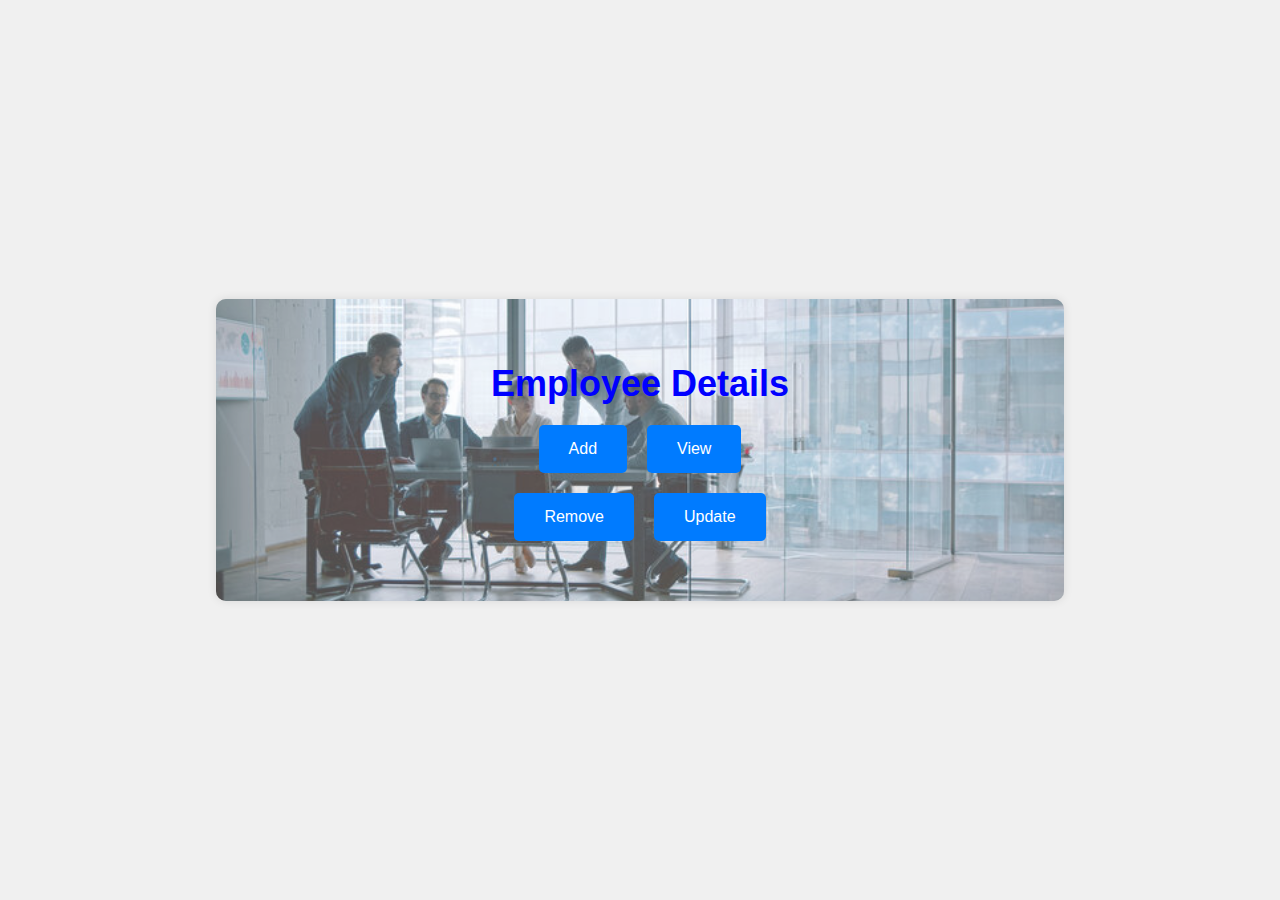
<file: Index.html>
<!DOCTYPE html>
<html lang="en">
  <head>
    <meta charset="UTF-8" />
    <meta name="viewport" content="width=device-width, initial-scale=1.0" />
    <title>Employee Details</title>
    <link rel="stylesheet" href="styles.css" />
  </head>
  <body>
    <div class="container">
      <h1>Employee Details</h1>
      <div class="button-container">
        <button class="btn" id="add-button">Add</button>
        <button class="btn" id="view-button">View</button>
      </div>
      <div class="button-container">
        <button class="btn" id="remove-button">Remove</button>
        <button class="btn" id="update-button">Update</button>
      </div>
    </div>

    <script>
      // Get references to the "Add", "View", and "Remove" buttons
      const addButton = document.getElementById("add-button");
      const viewButton = document.getElementById("view-button");
      const removeButton = document.getElementById("remove-button");
      const updateButton = document.getElementById("update-button");

      // Add click event listener to the "Add" button
      addButton.addEventListener("click", function () {
        // Redirect to Add.html when the button is clicked
        window.location.href = "Add.html";
      });

      // Add click event listener to the "View" button
      viewButton.addEventListener("click", function () {
        // Redirect to View.html when the button is clicked
        window.location.href = "View.html";
      });

      // Add click event listener to the "Remove" button
      removeButton.addEventListener("click", function () {
        // Redirect to Remove.html when the button is clicked
        window.location.href = "Remove.html";
      });
      // Add click event listener to the "Update" button
      updateButton.addEventListener("click", function () {
        // Redirect to Remove.html when the button is clicked
        window.location.href = "Update.html";
      });
    </script>
  </body>
</html>
</file>
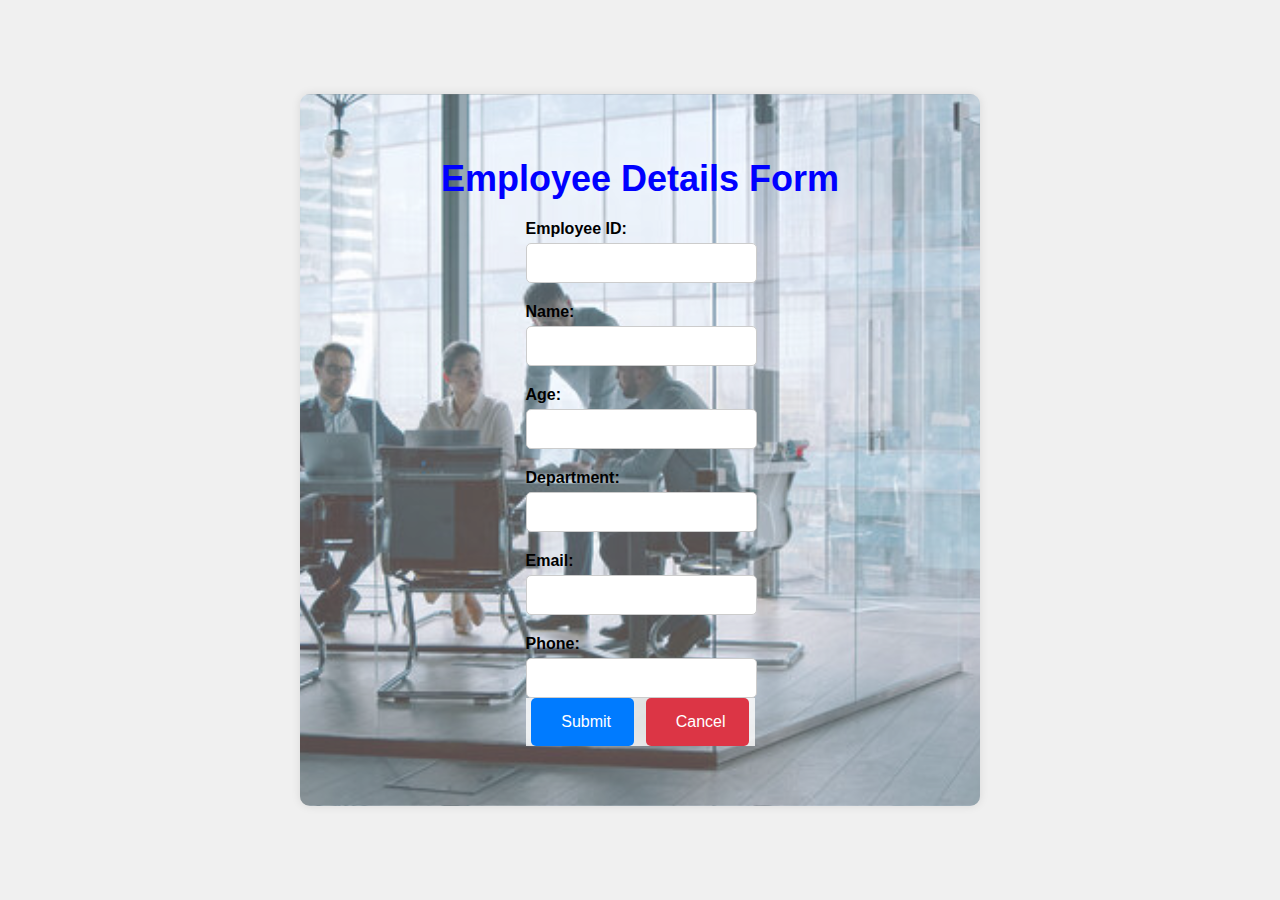
<file: Add.html>
<!DOCTYPE html>
<html lang="en">
  <head>
    <meta charset="UTF-8" />
    <meta name="viewport" content="width=device-width, initial-scale=1.0" />
    <title>Employee Details Form</title>
    <link rel="stylesheet" href="Add.css" />
  </head>
  <body>
    <div class="container">
      <h1>Employee Details Form</h1>
      <form id="employee-form">
        <div class="form-group">
          <label for="emp-id">Employee ID:</label>
          <input type="text" id="emp-id" name="emp-id" required />
        </div>
        <div class="form-group">
          <label for="name">Name:</label>
          <input type="text" id="name" name="name" required />
        </div>
        <div class="form-group">
          <label for="age">Age:</label>
          <input type="number" id="age" name="age" required />
        </div>
        <div class="form-group">
          <label for="department">Department:</label>
          <input type="text" id="department" name="department" required />
        </div>
        <div class="form-group">
          <label for="email">Email:</label>
          <input type="email" id="email" name="email" required />
        </div>
        <div class="form-group">
          <label for="phone">Phone:</label>
          <input type="tel" id="phone" name="phone" required />
        </div>
        <div class="button-container">
          <button type="submit" class="btn" id="submit-btn">Submit</button>
          <button type="button" class="btn cancel-btn" id="cancel-btn">
            Cancel
          </button>
        </div>
      </form>
    </div>

    <script>
      const form = document.getElementById("employee-form");

      // Event listener for form submission
      form.addEventListener("submit", function (event) {
        event.preventDefault(); // Prevent default form submission

        // Get form data
        const formData = new FormData(form);
        const employeeData = {};

        // Convert FormData to object
        formData.forEach((value, key) => {
          employeeData[key] = value;
        });

        // Store data in localStorage
        localStorage.setItem(
          "employeeData-" + employeeData["emp-id"],
          JSON.stringify(employeeData)
        );

        // Redirect to index.html (replace with your desired redirect)
        window.location.href = "index.html"; // Redirect to index.html or another page
      });

      // Event listener for Cancel button
      const cancelButton = document.getElementById("cancel-btn");
      cancelButton.addEventListener("click", function () {
        // Redirect to index.html (replace with your desired redirect)
        window.location.href = "index.html"; // Redirect to index.html or another page
      });
    </script>
  </body>
</html>
</file>
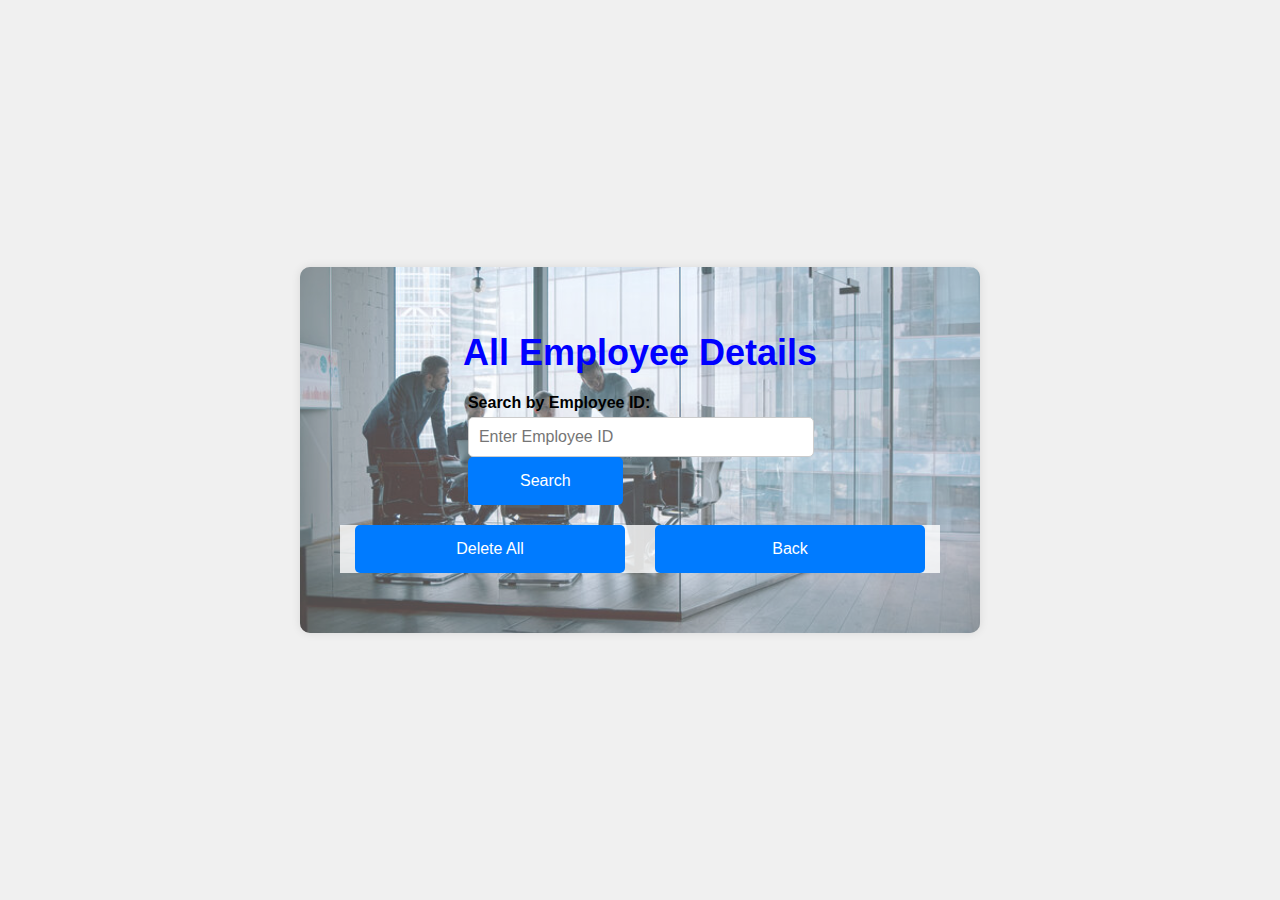
<file: Remove.html>
<!DOCTYPE html>
<html lang="en">
  <head>
    <meta charset="UTF-8" />
    <meta name="viewport" content="width=device-width, initial-scale=1.0" />
    <title>View Employee Details</title>
    <link rel="stylesheet" href="Add.css" />
    <style>
      /* Additional or overridden styles can be added here */
      .search-container {
        margin-bottom: 20px;
      }
      .button-container {
        margin-top: 20px; /* Add margin above button container */
      }
      .employee-item {
        margin-bottom: 20px; /* Add margin between employee items */
        padding-bottom: 10px; /* Add padding at the bottom of each employee item */
        border-bottom: 1px solid #ccc; /* Add a border to separate employee items */
      }
    </style>
  </head>
  <body>
    <div class="container">
      <h1>All Employee Details</h1>
      <div class="search-container">
        <label for="search-input">Search by Employee ID:</label>
        <input type="text" id="search-input" placeholder="Enter Employee ID" />
        <button class="btn" id="search-btn">Search</button>
      </div>
      <div id="employee-list"></div>
      <div class="button-container">
        <button class="btn delete-all-btn" id="delete-all-button">
          Delete All
        </button>
        <button class="btn" id="back-btn">Back</button>
      </div>
    </div>

    <script>
      // Function to fetch and display all stored employee data
      function displayAllEmployeeData() {
        const employeeListDiv = document.getElementById("employee-list");
        employeeListDiv.innerHTML = ""; // Clear existing content

        // Iterate through all items in localStorage
        for (let i = 0; i < localStorage.length; i++) {
          const key = localStorage.key(i);
          if (key.startsWith("employeeData-")) {
            const employeeData = JSON.parse(localStorage.getItem(key));

            // Construct HTML for displaying employee details with delete button
            const html = `
                        <div class="employee-item">
                            <p><strong>Employee ID:</strong> ${employeeData["emp-id"]}</p>
                            <p><strong>Name:</strong> ${employeeData.name}</p>
                            <p><strong>Age:</strong> ${employeeData.age}</p>
                            <p><strong>Department:</strong> ${employeeData.department}</p>
                            <p><strong>Email:</strong> ${employeeData.email}</p>
                            <p><strong>Phone:</strong> ${employeeData.phone}</p>
                            <button class="btn delete-btn" onclick="deleteEmployee('${employeeData["emp-id"]}')">Delete</button>
                        </div>
                    `;

            // Append each employee detail to the employeeListDiv
            employeeListDiv.innerHTML += html;
          }
        }
      }

      // Function to filter employee data based on Employee ID
      function searchEmployeeById(employeeId) {
        const employeeListDiv = document.getElementById("employee-list");
        employeeListDiv.innerHTML = ""; // Clear existing content

        // Retrieve specific employee data from localStorage
        const employeeData = JSON.parse(
          localStorage.getItem("employeeData-" + employeeId)
        );

        // If employeeData is found, display it
        if (employeeData) {
          // Construct HTML for displaying employee details with delete button
          const html = `
                    <div class="employee-item">
                        <p><strong>Employee ID:</strong> ${employeeData["emp-id"]}</p>
                        <p><strong>Name:</strong> ${employeeData.name}</p>
                        <p><strong>Age:</strong> ${employeeData.age}</p>
                        <p><strong>Department:</strong> ${employeeData.department}</p>
                        <p><strong>Email:</strong> ${employeeData.email}</p>
                        <p><strong>Phone:</strong> ${employeeData.phone}</p>
                        <button class="btn delete-btn" onclick="deleteEmployee('${employeeData["emp-id"]}')">Delete</button>
                    </div>
                `;

          // Append the employee detail to the employeeListDiv
          employeeListDiv.innerHTML = html;
        } else {
          // Display message if no employee with the given ID is found
          employeeListDiv.innerHTML = `<p>No employee found with ID: ${employeeId}</p>`;
        }
      }

      // Event listener for Search button
      const searchButton = document.getElementById("search-btn");
      searchButton.addEventListener("click", function () {
        const searchInput = document
          .getElementById("search-input")
          .value.trim();
        if (searchInput !== "") {
          searchEmployeeById(searchInput);
        } else {
          displayAllEmployeeData(); // If search input is empty, display all data
        }
      });

      // Function to delete employee data from localStorage
      function deleteEmployee(employeeId) {
        localStorage.removeItem("employeeData-" + employeeId);
        displayAllEmployeeData(); // Refresh employee list after deletion
        // No alert or confirmation prompt
      }

      // Function to delete all employee data from localStorage
      function deleteAllEmployees() {
        // Iterate through localStorage and remove all items starting with "employeeData-"
        for (let i = 0; i < localStorage.length; i++) {
          const key = localStorage.key(i);
          if (key.startsWith("employeeData-")) {
            localStorage.removeItem(key);
          }
        }
        displayAllEmployeeData(); // Refresh employee list after deletion
        // No alert or confirmation prompt
      }

      // Event listener for Delete All button
      const deleteAllButton = document.getElementById("delete-all-button");
      deleteAllButton.addEventListener("click", deleteAllEmployees);

      // Event listener for Back button
      const backButton = document.getElementById("back-btn");
      backButton.addEventListener("click", function () {
        // Redirect to index.html (or another page)
        window.location.href = "index.html"; // Adjust as needed
      });

      // Call function to display all employee data when the page loads
      displayAllEmployeeData();
    </script>
  </body>
</html>
</file>
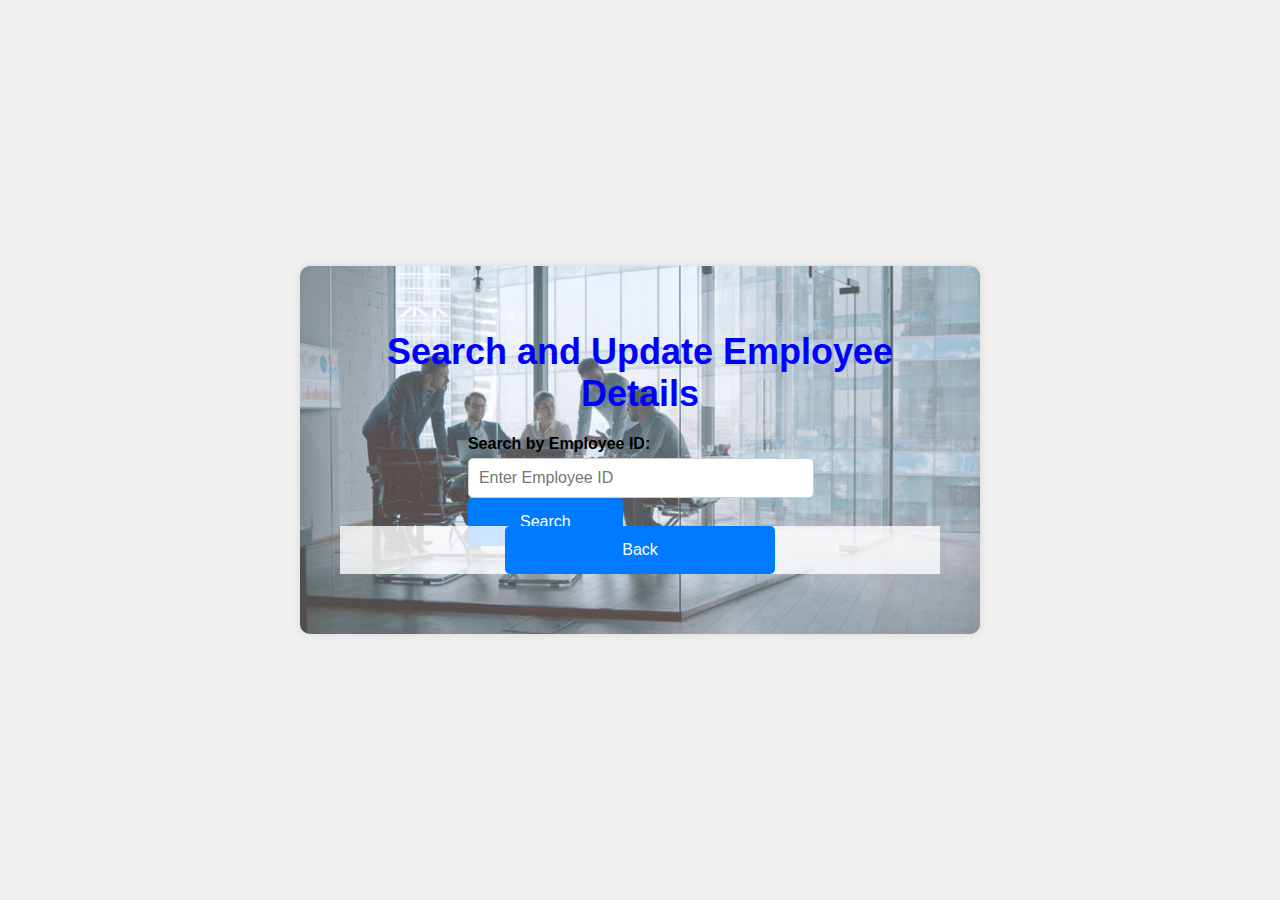
<file: Update.html>
<!DOCTYPE html>
<html lang="en">
<head>
  <meta charset="UTF-8">
  <meta name="viewport" content="width=device-width, initial-scale=1.0">
  <title>Search and Update Employee Details</title>
  <link rel="stylesheet" href="Add.css"> <!-- Link to your shared CSS file -->
</head>
<body>
  <div class="container">
    <h1>Search and Update Employee Details</h1>
    <div class="search-container">
      <label for="search-input">Search by Employee ID:</label>
      <input type="text" id="search-input" placeholder="Enter Employee ID">
      <button class="btn" id="search-btn">Search</button>
    </div>
    <div id="employee-details"></div>
    <div class="button-container">
      <button class="btn" id="back-btn">Back</button>
    </div>
  </div>

  <script>
    // Function to fetch employee data by ID and populate the form
    function searchAndUpdateEmployee(employeeId) {
      const employeeDetailsDiv = document.getElementById("employee-details");
      employeeDetailsDiv.innerHTML = ""; // Clear existing content

      // Retrieve specific employee data from localStorage
      const employeeData = JSON.parse(localStorage.getItem("employeeData-" + employeeId));

      // If employeeData is found, display form to update
      if (employeeData) {
        // Construct HTML for updating employee details form
        const html = `
          <form id="update-form">
            <input type="hidden" id="emp-id" name="emp-id" value="${employeeData['emp-id']}">
            <div class="form-group">
              <label for="name">Name:</label>
              <input type="text" id="name" name="name" value="${employeeData.name}" required>
            </div>
            <div class="form-group">
              <label for="age">Age:</label>
              <input type="number" id="age" name="age" value="${employeeData.age}" required>
            </div>
            <div class="form-group">
              <label for="department">Department:</label>
              <input type="text" id="department" name="department" value="${employeeData.department}" required>
            </div>
            <div class="form-group">
              <label for="email">Email:</label>
              <input type="email" id="email" name="email" value="${employeeData.email}" required>
            </div>
            <div class="form-group">
              <label for="phone">Phone:</label>
              <input type="tel" id="phone" name="phone" value="${employeeData.phone}" required>
            </div>
            <div class="button-container">
              <button type="submit" class="btn" id="update-btn">Update</button>
              <button type="button" class="btn cancel-btn" id="cancel-btn">Cancel</button>
            </div>
          </form>
        `;

        // Append the form to employeeDetailsDiv
        employeeDetailsDiv.innerHTML = html;

        // Event listener for form submission
        const updateForm = document.getElementById("update-form");
        updateForm.addEventListener("submit", function (event) {
          event.preventDefault(); // Prevent default form submission

          // Get form data
          const formData = new FormData(updateForm);
          const updatedEmployeeData = {};

          // Convert FormData to object
          formData.forEach((value, key) => {
            updatedEmployeeData[key] = value;
          });

          // Update data in localStorage
          localStorage.setItem("employeeData-" + updatedEmployeeData["emp-id"], JSON.stringify(updatedEmployeeData));

          // Redirect to index.html (replace with your desired redirect)
          window.location.href = "index.html"; // Redirect to index.html or another page
        });

        // Event listener for Cancel button
        const cancelButton = document.getElementById("cancel-btn");
        cancelButton.addEventListener("click", function () {
          // Redirect to index.html (replace with your desired redirect)
          window.location.href = "index.html"; // Redirect to index.html or another page
        });
      } else {
        // Display message if no employee with the given ID is found
        employeeDetailsDiv.innerHTML = `<p>No employee found with ID: ${employeeId}</p>`;
      }
    }

    // Event listener for Search button
    const searchButton = document.getElementById("search-btn");
    searchButton.addEventListener("click", function () {
      const searchInput = document.getElementById("search-input").value.trim();
      if (searchInput !== "") {
        searchAndUpdateEmployee(searchInput);
      } else {
        // Handle empty search input if needed
        console.log("Please enter an Employee ID.");
      }
    });

    // Event listener for Back button
    const backButton = document.getElementById("back-btn");
    backButton.addEventListener("click", function () {
      // Redirect to index.html (or another page)
      window.location.href = "index.html"; // Adjust as needed
    });
  </script>
</body>
</html>
</file>
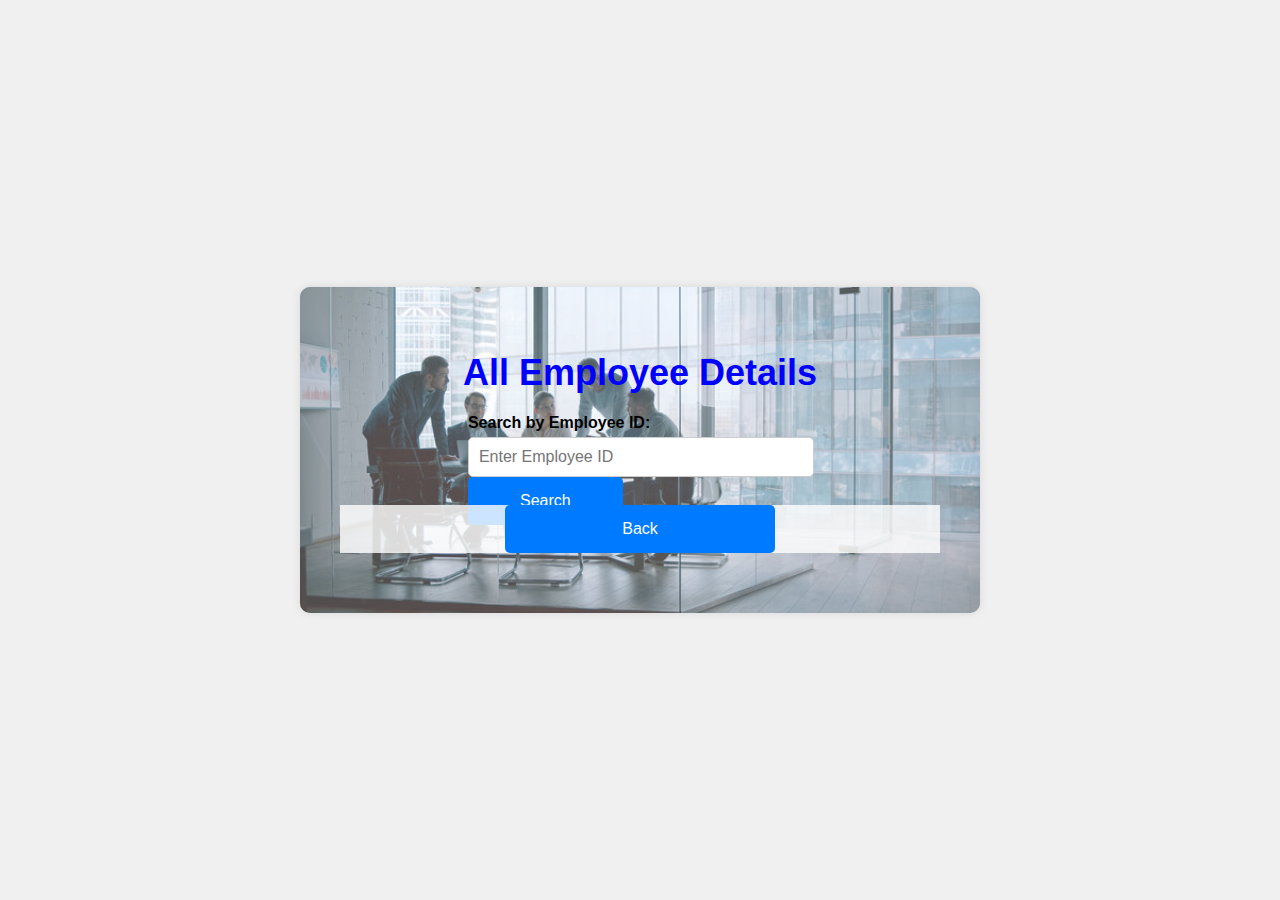
<file: View.html>
<!DOCTYPE html>
<html lang="en">
  <head>
    <meta charset="UTF-8" />
    <meta name="viewport" content="width=device-width, initial-scale=1.0" />
    <title>View Employee Details</title>
    <link rel="stylesheet" href="Add.css" />
  </head>
  <body>
    <div class="container">
      <h1>All Employee Details</h1>
      <div class="search-container">
        <label for="search-input">Search by Employee ID:</label>
        <input type="text" id="search-input" placeholder="Enter Employee ID" />
        <button class="btn" id="search-btn">Search</button>
      </div>
      <div id="employee-list"></div>
      <div class="button-container">
        <button class="btn" id="back-btn">Back</button>
      </div>
    </div>

    <script>
      // Function to fetch and display all stored employee data
      function displayAllEmployeeData() {
        const employeeListDiv = document.getElementById("employee-list");
        employeeListDiv.innerHTML = ""; // Clear existing content

        // Iterate through all items in localStorage
        for (let i = 0; i < localStorage.length; i++) {
          const key = localStorage.key(i);
          if (key.startsWith("employeeData-")) {
            const employeeData = JSON.parse(localStorage.getItem(key));

            // Construct HTML for displaying employee details
            const html = `
                        <div class="employee-item">
                            <p><strong>Employee ID:</strong> ${employeeData["emp-id"]}</p>
                            <p><strong>Name:</strong> ${employeeData.name}</p>
                            <p><strong>Age:</strong> ${employeeData.age}</p>
                            <p><strong>Department:</strong> ${employeeData.department}</p>
                            <p><strong>Email:</strong> ${employeeData.email}</p>
                            <p><strong>Phone:</strong> ${employeeData.phone}</p>
                        </div>
                    `;

            // Append each employee detail to the employeeListDiv
            employeeListDiv.innerHTML += html;
          }
        }
      }

      // Call function to display all employee data when the page loads
      displayAllEmployeeData();

      // Function to filter employee data based on Employee ID
      function searchEmployeeById(employeeId) {
        const employeeListDiv = document.getElementById("employee-list");
        employeeListDiv.innerHTML = ""; // Clear existing content

        // Retrieve specific employee data from localStorage
        const employeeData = JSON.parse(
          localStorage.getItem("employeeData-" + employeeId)
        );

        // If employeeData is found, display it
        if (employeeData) {
          // Construct HTML for displaying employee details
          const html = `
                    <div class="employee-item">
                        <p><strong>Employee ID:</strong> ${employeeData["emp-id"]}</p>
                        <p><strong>Name:</strong> ${employeeData.name}</p>
                        <p><strong>Age:</strong> ${employeeData.age}</p>
                        <p><strong>Department:</strong> ${employeeData.department}</p>
                        <p><strong>Email:</strong> ${employeeData.email}</p>
                        <p><strong>Phone:</strong> ${employeeData.phone}</p>
                    </div>
                `;

          // Append the employee detail to the employeeListDiv
          employeeListDiv.innerHTML = html;
        } else {
          // Display message if no employee with the given ID is found
          employeeListDiv.innerHTML = `<p>No employee found with ID: ${employeeId}</p>`;
        }
      }

      // Event listener for Search button
      const searchButton = document.getElementById("search-btn");
      searchButton.addEventListener("click", function () {
        const searchInput = document
          .getElementById("search-input")
          .value.trim();
        if (searchInput !== "") {
          searchEmployeeById(searchInput);
        } else {
          displayAllEmployeeData(); // If search input is empty, display all data
        }
      });

      // Event listener for Back button
      const backButton = document.getElementById("back-btn");
      backButton.addEventListener("click", function () {
        // Redirect to index.html (or another page)
        window.location.href = "index.html"; // Adjust as needed
      });
    </script>
  </body>
</html>
</file>
<file: styles.css>
body {
  display: flex;
  justify-content: center;
  align-items: center;
  height: 100vh;
  margin: 0;
  background-color: #f0f0f0;
  font-family: Arial, sans-serif;
}

.container {
  position: relative;
  width: 768px; /* Tablet size width */
  background-image: url("./Image/OfficeFrountPage.jpg");
  background-size: cover;
  background-position: center;
  padding: 40px;
  border-radius: 10px;
  box-shadow: 0 0 10px rgba(0, 0, 0, 0.1);
  display: flex;
  flex-direction: column;
  align-items: center; /* Center items horizontally */
  overflow: hidden; /* Ensure the overlay covers the entire container */
}

.container::before {
  content: "";
  position: absolute;
  top: 0;
  left: 0;
  width: 100%;
  height: 100%;
  background: rgba(255, 255, 255, 0.3); /* White overlay with 30% opacity */
  z-index: 1; /* Ensure the overlay is above the background image */
}

.container > * {
  position: relative;
  z-index: 2; /* Ensure content is above the overlay */
}

h1 {
  margin-bottom: 20px;
  font-size: 36px; /* Increased font size */
  color: blue; /* Changed color to blue */
  text-align: center; /* Center the text */
}

.button-container {
  display: flex;
  gap: 20px;
  margin-bottom: 20px;
}

.btn {
  padding: 15px 30px;
  font-size: 16px;
  color: white;
  background-color: #007bff;
  border: none;
  border-radius: 5px;
  cursor: pointer;
  transition: background-color 0.3s ease;
}

.btn:hover {
  background-color: #0056b3;
}
</file>
<file: Add.css>
body {
  display: flex;
  justify-content: center;
  align-items: center;
  height: 100vh;
  margin: 0;
  background-color: #f0f0f0;
  font-family: Arial, sans-serif;
}

.container {
  position: relative;
  width: 100%; /* Full width */
  max-width: 600px; /* Adjust as needed */
  background-image: url("./Image/OfficeFrountPage.jpg");
  background-size: cover;
  background-position: center;
  padding: 40px;
  border-radius: 10px;
  box-shadow: 0 0 10px rgba(0, 0, 0, 0.1);
  display: flex;
  flex-direction: column;
  align-items: center; /* Center items horizontally */
  overflow: hidden; /* Ensure the overlay covers the entire container */
}

.container::before {
  content: "";
  position: absolute;
  top: 0;
  left: 0;
  width: 100%;
  height: 100%;
  background: rgba(255, 255, 255, 0.3); /* White overlay with 30% opacity */
  z-index: 1; /* Ensure the overlay is above the background image */
}

.container > * {
  position: relative;
  z-index: 2; /* Ensure content is above the overlay */
}

h1 {
  margin-bottom: 20px;
  font-size: 36px; /* Increased font size */
  color: blue; /* Changed color to blue */
  text-align: center; /* Center the text */
}

.form-group {
  margin-bottom: 20px;
  width: 100%;
}

label {
  display: block;
  margin-bottom: 5px;
  font-weight: bold;
}

input[type="text"],
input[type="number"],
input[type="email"],
input[type="tel"] {
  width: calc(100% - 20px); /* Adjusted input width to account for padding */
  padding: 10px;
  font-size: 16px;
  border: 1px solid #ccc;
  border-radius: 5px;
}

.button-container {
  display: flex;
  justify-content: space-around; /* Distribute buttons evenly */
  width: 100%;
  position: sticky;
  bottom: 20px; /* Adjust as needed */
  background-color: rgba(
    255,
    255,
    255,
    0.8
  ); /* Background color for button container */
  z-index: 3; /* Ensure buttons are above fetched data */
}

.btn {
  padding: 15px 30px;
  font-size: 16px;
  color: white;
  background-color: #007bff;
  border: none;
  border-radius: 5px;
  cursor: pointer;
  transition: background-color 0.3s ease;
  width: 45%; /* Equal width for buttons */
}

.btn:hover {
  background-color: #0056b3;
}

.cancel-btn {
  background-color: #dc3545; /* Red color for Cancel button */
}

.cancel-btn:hover {
  background-color: #c82333; /* Darker red on hover */
}

#employee-list {
  overflow-y: auto; /* Enable vertical scrolling for employee list */
  max-height: 400px; /* Adjust max height as needed */
  padding-right: 20px; /* Add padding to ensure scroll bar doesn't overlap content */
}

.employee-item {
  margin-bottom: 20px; /* Add margin between employee items */
  padding-bottom: 10px; /* Add padding at the bottom of each employee item */
  border-bottom: 1px solid #ccc; /* Add a border to separate employee items */
}
</file>
